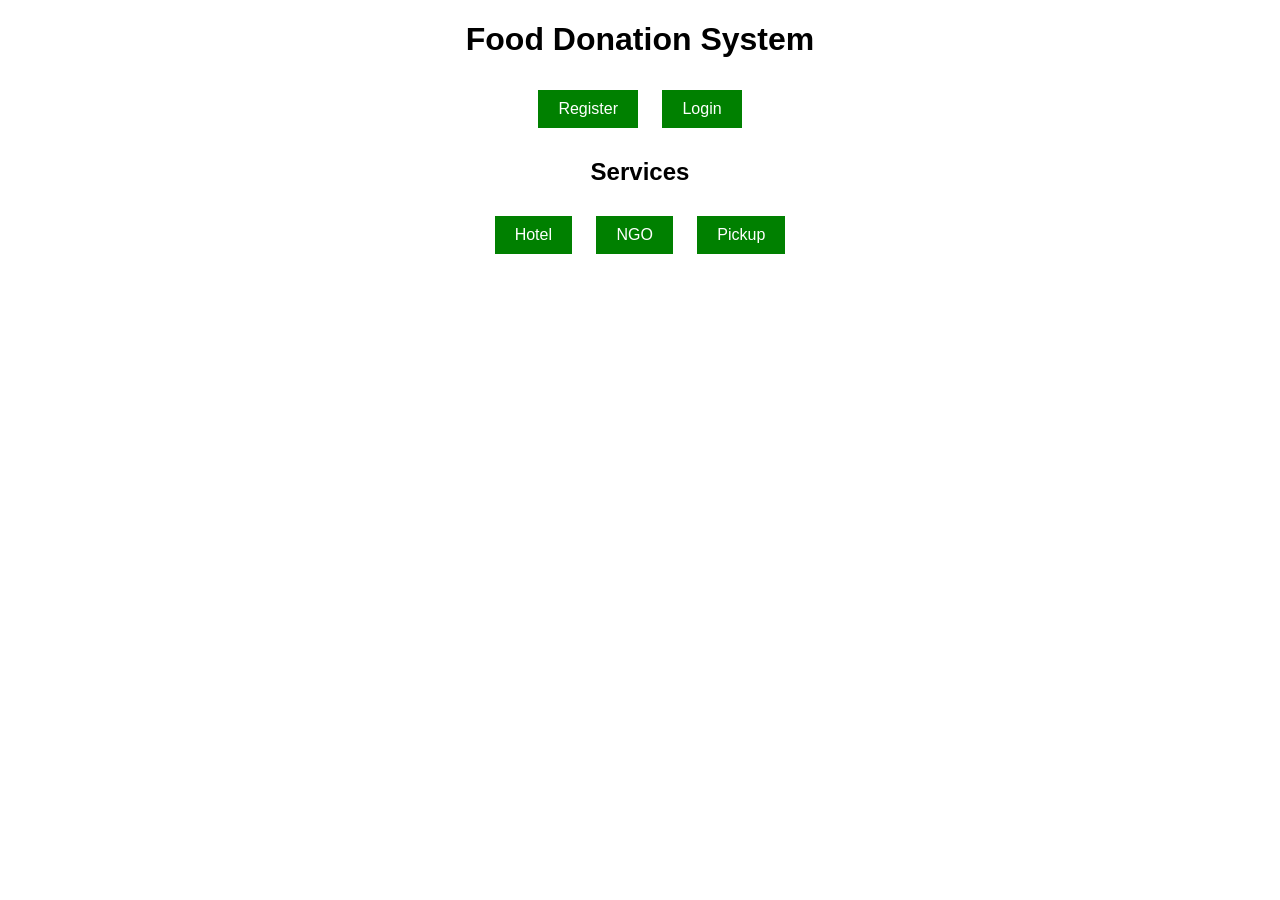
<file: index.html>
<!DOCTYPE html>
<html>
<head>
<title>Food Donation System</title>
<link rel="stylesheet" href="style.css">
</head>

<body>

<h1>Food Donation System</h1>

<div class="box">
<a href="register.html">Register</a>
<a href="login.html">Login</a>
</div>

<h2>Services</h2>

<div class="box">
<a href="hotel.html">Hotel</a>
<a href="ngo.html">NGO</a>
<a href="pickup.html">Pickup</a>
</div>

</body>
</html>
</file>
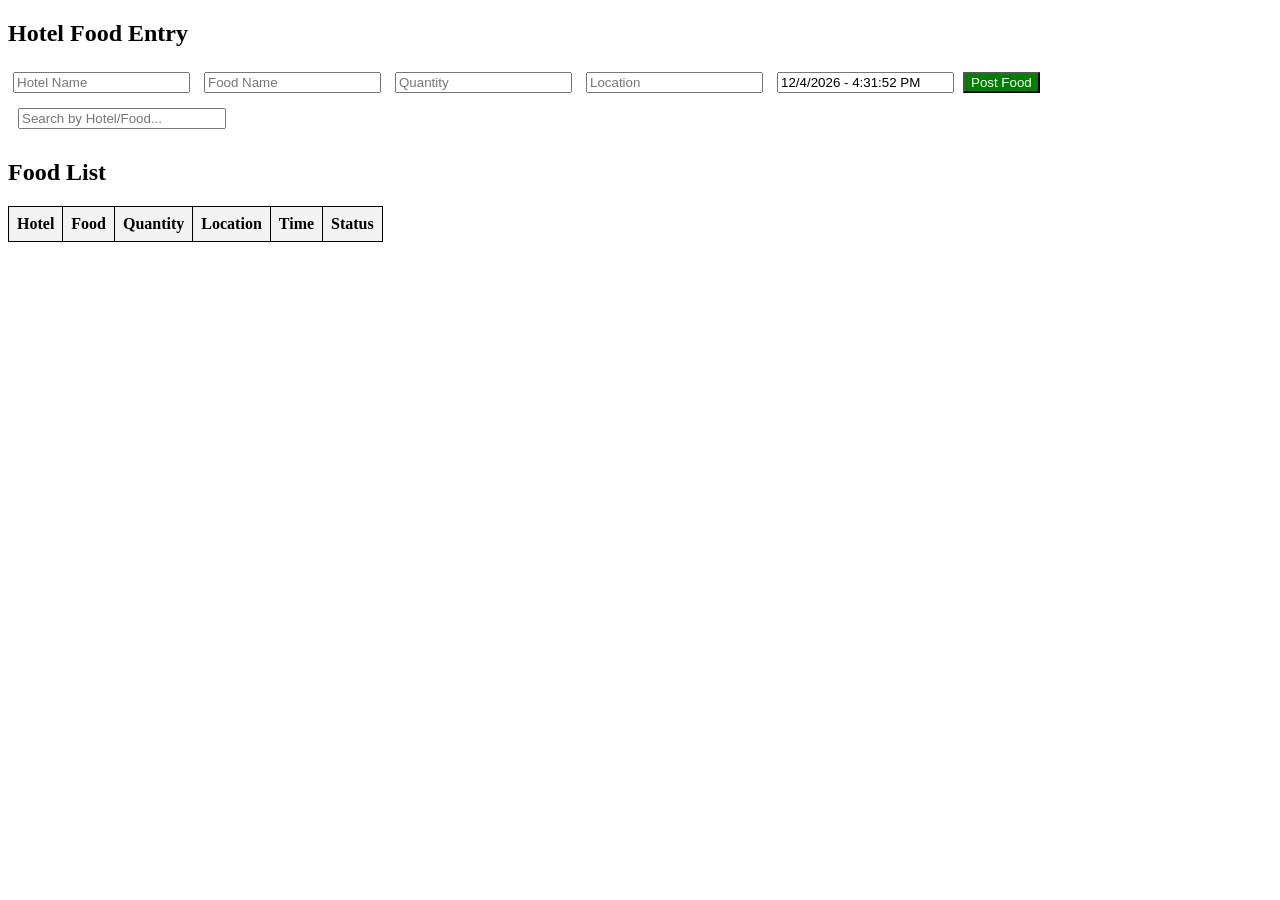
<file: hotel.html>
<!DOCTYPE html>
<html>
<head>
  <title>Hotel Food Entry</title>
  <style>
    table, th, td { border:1px solid black; border-collapse: collapse; padding: 8px; }
    th { background-color:#f2f2f2; }
    input { margin:5px; }
    button { cursor:pointer; }
    #foodTable tr:nth-child(even){background-color:#f9f9f9;}
  </style>
</head>
<body>

<h2>Hotel Food Entry</h2>
<form id="foodForm">
  <input type="text" id="hotelName" placeholder="Hotel Name" required>
  <input type="text" id="foodName" placeholder="Food Name" required>
  <input type="number" id="quantity" placeholder="Quantity" min="1" required>
  <input type="text" id="location" placeholder="Location" required>
  <input type="text" id="time" placeholder="Time" readonly>
  <button type="submit" style="background-color:green;color:white;">Post Food</button>
</form>

<input type="text" id="searchInput" placeholder="Search by Hotel/Food..." style="margin:10px;width:200px;">

<h2>Food List</h2>
<table id="foodTable">
  <thead>
    <tr>
      <th>Hotel</th><th>Food</th><th>Quantity</th><th>Location</th><th>Time</th><th>Status</th>
    </tr>
  </thead>
  <tbody></tbody>
</table>

<script>
// Auto Time
function setTime() {
  document.getElementById("time").value = new Date().toLocaleDateString()+" - "+new Date().toLocaleTimeString();
}
window.onload = setTime;

// Show Foods Table
function showFoods(filter="") {
  let foods = JSON.parse(localStorage.getItem("foods")) || [];
  let table = document.querySelector("#foodTable tbody");
  table.innerHTML = "";
  foods.forEach(food => {
    if(filter=="" || food.hotelName.toLowerCase().includes(filter.toLowerCase()) || food.foodName.toLowerCase().includes(filter.toLowerCase())) {
      table.innerHTML += `<tr>
        <td>${food.hotelName}</td>
        <td>${food.foodName}</td>
        <td>${food.quantity}</td>
        <td>${food.location}</td>
        <td>${food.time}</td>
        <td>${food.claimed ? "Claimed by "+food.ngo : "Available"}</td>
      </tr>`;
    }
  });
}

// Search
document.getElementById("searchInput").addEventListener("input", function(){ showFoods(this.value); });

// Form Submit
document.getElementById("foodForm").addEventListener("submit", function(e){
  e.preventDefault();
  let food = {
    hotelName: document.getElementById("hotelName").value,
    foodName: document.getElementById("foodName").value,
    quantity: document.getElementById("quantity").value,
    location: document.getElementById("location").value,
    time: document.getElementById("time").value,
    claimed:false,
    ngo:""
  };
  let foods = JSON.parse(localStorage.getItem("foods")) || [];
  foods.push(food);
  localStorage.setItem("foods", JSON.stringify(foods));
  alert("Food Posted Successfully!");
  this.reset();
  setTime();
  showFoods();
});

showFoods();
</script>

</body>
</html>
</file>
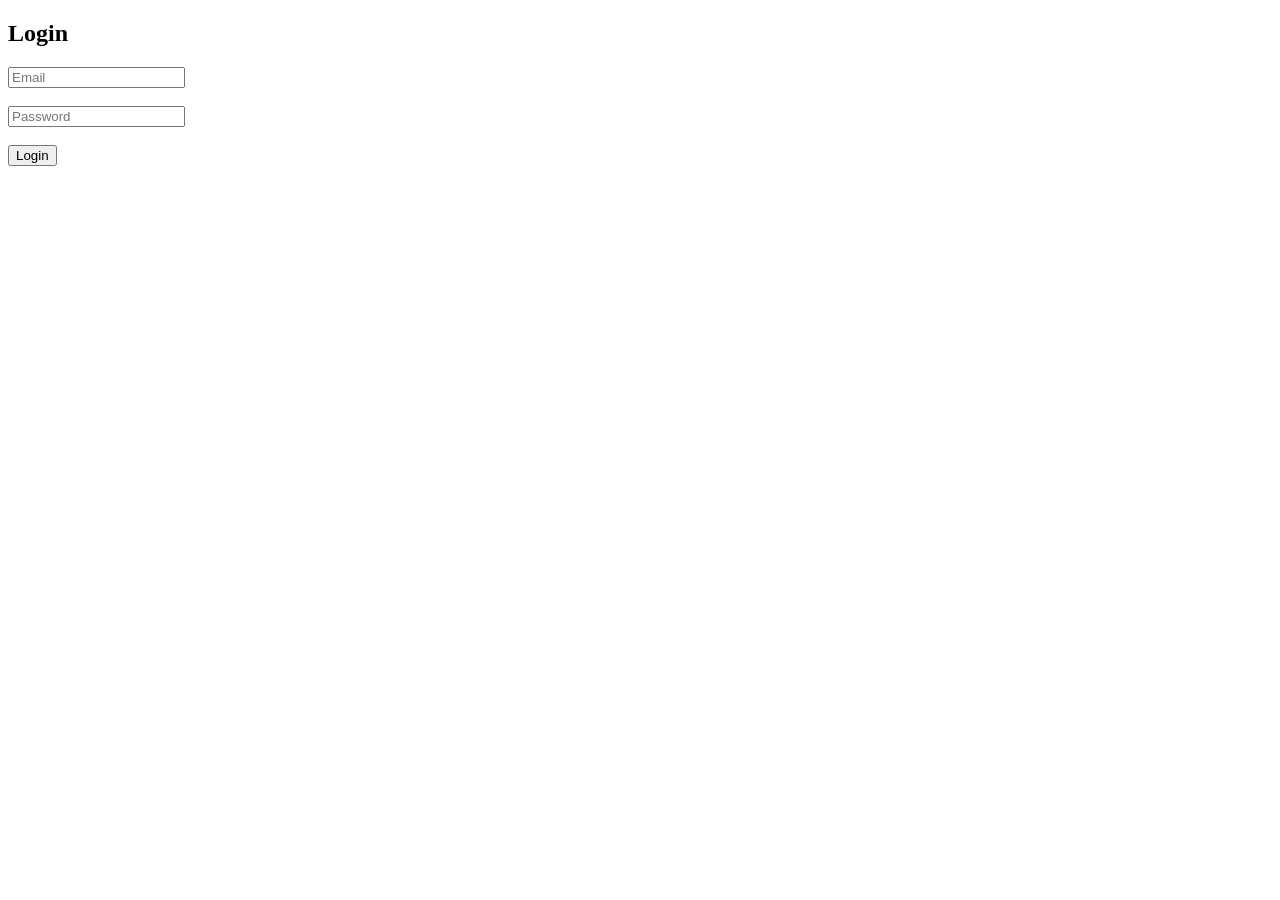
<file: login.html>
<!DOCTYPE html>
<html>
<head>
<title>Login</title>
</head>

<body>

<h2>Login</h2>

<form>

<input type="email" placeholder="Email"><br><br>
<input type="password" placeholder="Password"><br><br>

<button>Login</button>

</form>

</body>
</html>
</file>
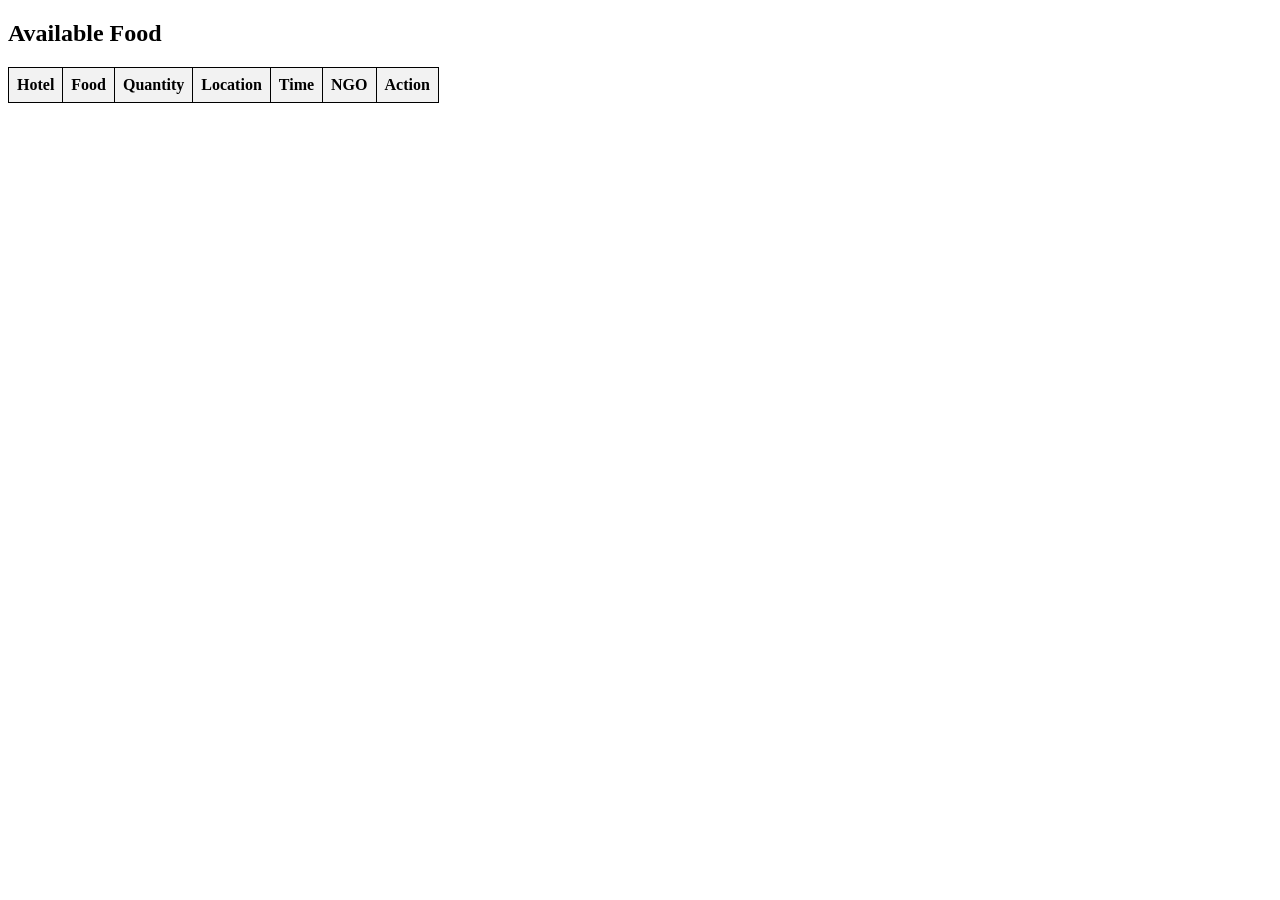
<file: ngo.html>
<!DOCTYPE html>
<html>
<head>
  <title>NGO Food Claim</title>
  <style>
    table, th, td { border:1px solid black; border-collapse: collapse; padding: 8px; }
    th { background-color: #f2f2f2; }
    button { cursor: pointer; }
  </style>
</head>
<body>

<h2>Available Food</h2>
<table>
  <thead>
    <tr>
      <th>Hotel</th>
      <th>Food</th>
      <th>Quantity</th>
      <th>Location</th>
      <th>Time</th>
      <th>NGO</th>
      <th>Action</th>
    </tr>
  </thead>
  <tbody id="ngoTable"></tbody>
</table>

<script>
function showNGOFoods() {
  let foods = JSON.parse(localStorage.getItem("foods")) || [];
  let table = document.getElementById("ngoTable");
  table.innerHTML = "";
  foods.forEach((food, index) => {
    if(!food.claimed) {
      table.innerHTML += `
        <tr>
          <td>${food.hotelName}</td>
          <td>${food.foodName}</td>
          <td>${food.quantity}</td>
          <td>${food.location}</td>
          <td>${food.time}</td>
          <td>${food.ngo}</td>
          <td><button onclick="claimFood(${index})">Claim</button></td>
        </tr>
      `;
    }
  });
}

function claimFood(index) {
  let foods = JSON.parse(localStorage.getItem("foods")) || [];
  let ngoName = prompt("Enter NGO Name:");
  if(!ngoName) return;
  foods[index].claimed = true;
  foods[index].ngo = ngoName;
  localStorage.setItem("foods", JSON.stringify(foods));
  alert("Food Claimed by " + ngoName);
  showNGOFoods();
}

showNGOFoods();
</script>

</body>
</html>
</file>
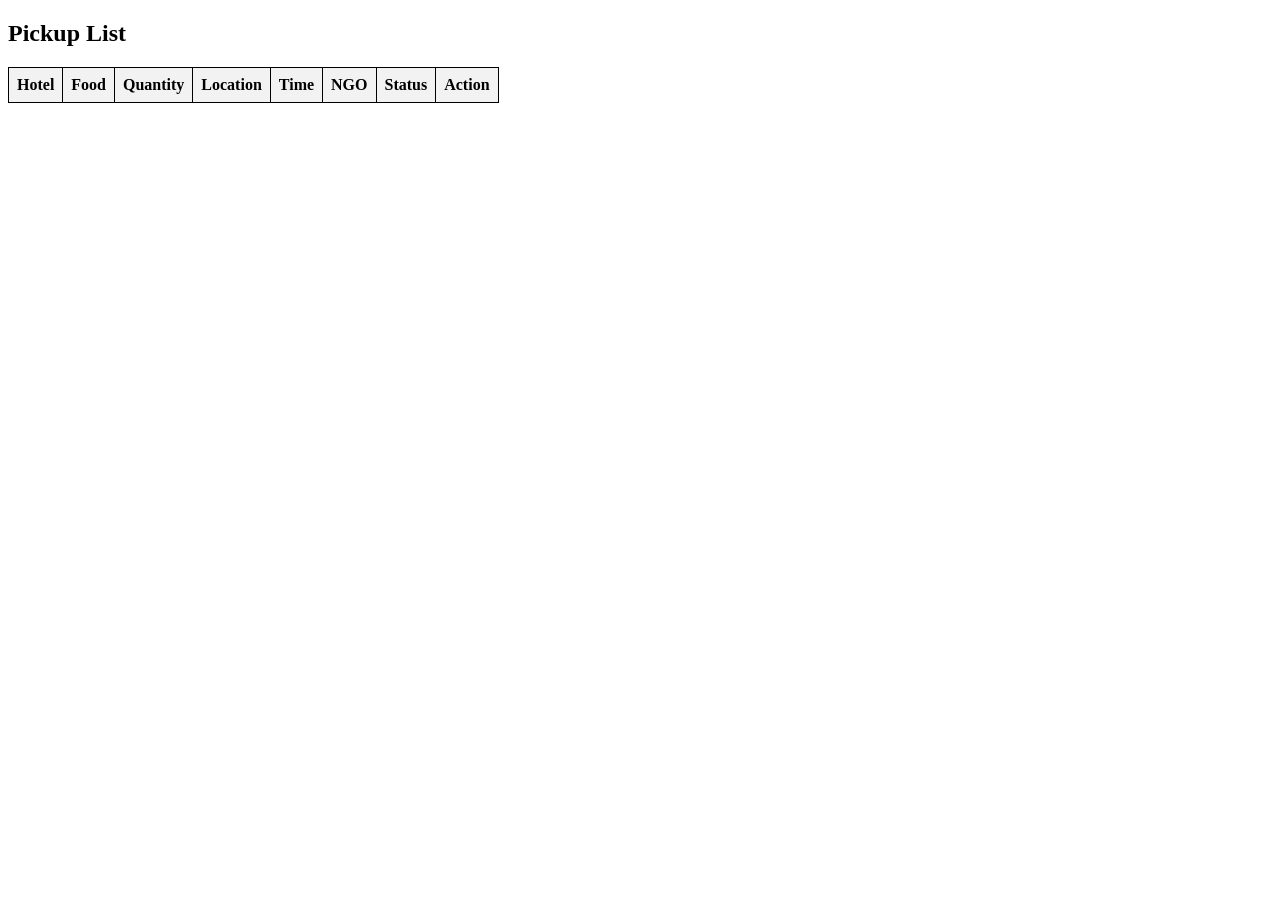
<file: pickup.html>
<!DOCTYPE html>
<html>
<head>
  <title>Pickup List</title>
  <style>
    table, th, td { border:1px solid black; border-collapse: collapse; padding: 8px; }
    th { background-color: #f2f2f2; }
    button { cursor: pointer; }
  </style>
</head>
<body>

<h2>Pickup List</h2>
<table>
  <thead>
    <tr>
      <th>Hotel</th>
      <th>Food</th>
      <th>Quantity</th>
      <th>Location</th>
      <th>Time</th>
      <th>NGO</th>
      <th>Status</th>
      <th>Action</th>
    </tr>
  </thead>
  <tbody id="pickupTable"></tbody>
</table>

<script>
function showPickups() {
  let foods = JSON.parse(localStorage.getItem("foods")) || [];
  let table = document.getElementById("pickupTable");
  table.innerHTML = "";
  foods.forEach((food, index) => {
    if(food.claimed) {
      table.innerHTML += `
        <tr>
          <td>${food.hotelName}</td>
          <td>${food.foodName}</td>
          <td>${food.quantity}</td>
          <td>${food.location}</td>
          <td>${food.time}</td>
          <td>${food.ngo}</td>
          <td>Pickup Pending</td>
          <td><button onclick="completePickup(${index})">Complete Pickup</button></td>
        </tr>
      `;
    }
  });
}

function completePickup(index) {
  let foods = JSON.parse(localStorage.getItem("foods")) || [];
  foods.splice(index,1);
  localStorage.setItem("foods", JSON.stringify(foods));
  alert("Pickup Completed!");
  showPickups();
}

showPickups();
</script>

</body>
</html>
</file>
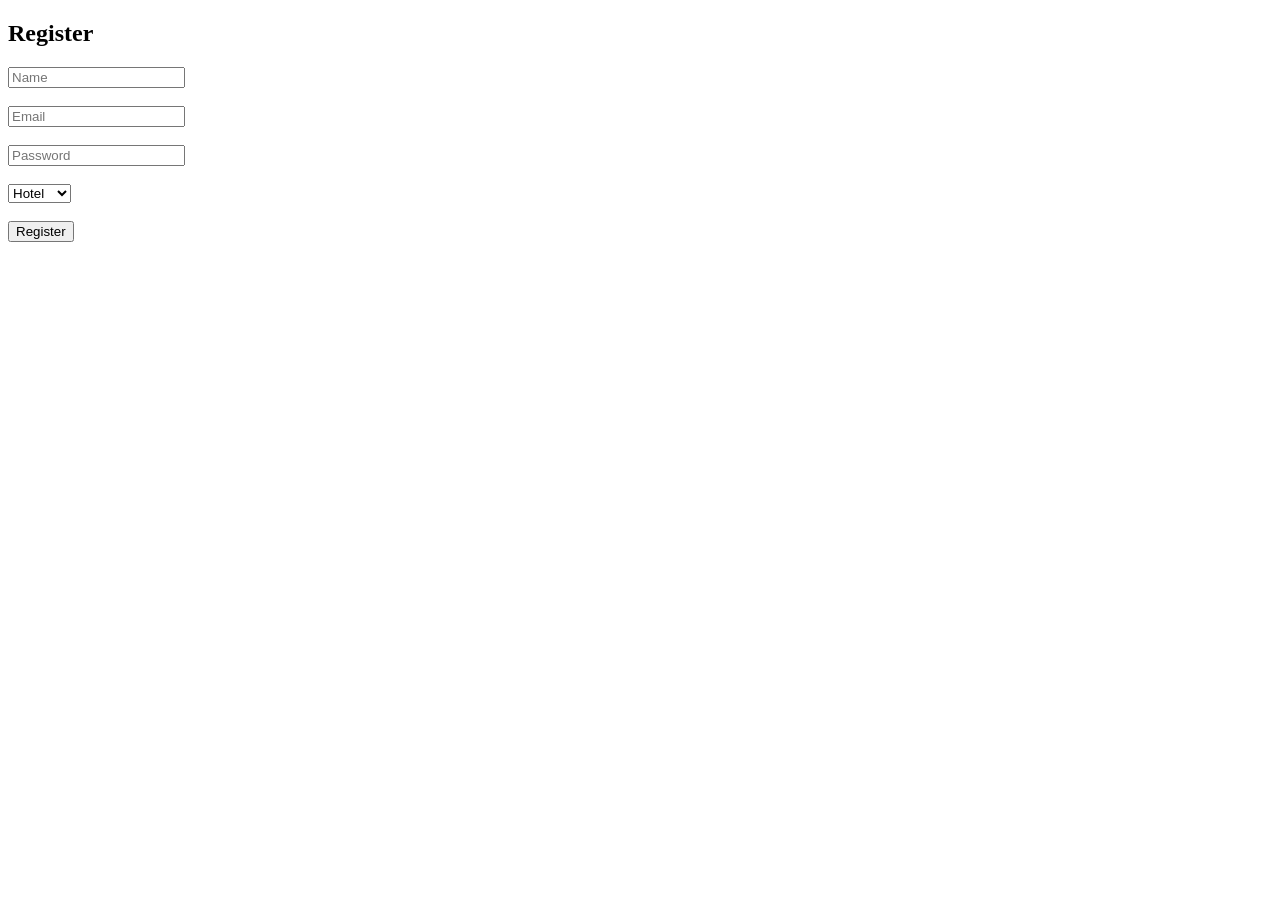
<file: register.html>
<!DOCTYPE html>
<html>
<head>
<title>Register</title>
</head>

<body>

<h2>Register</h2>

<form>
<input type="text" placeholder="Name"><br><br>
<input type="email" placeholder="Email"><br><br>
<input type="password" placeholder="Password"><br><br>

<select>
<option>Hotel</option>
<option>NGO</option>
<option>Pickup</option>
</select>

<br><br>

<button>Register</button>

</form>

</body>
</html>
</file>
<file: style.css>
body{
font-family: Arial;
text-align: center;
}

.box{
margin:20px;
}

a{
display:inline-block;
padding:10px 20px;
background:green;
color:white;
text-decoration:none;
margin:10px;
}
</file>
